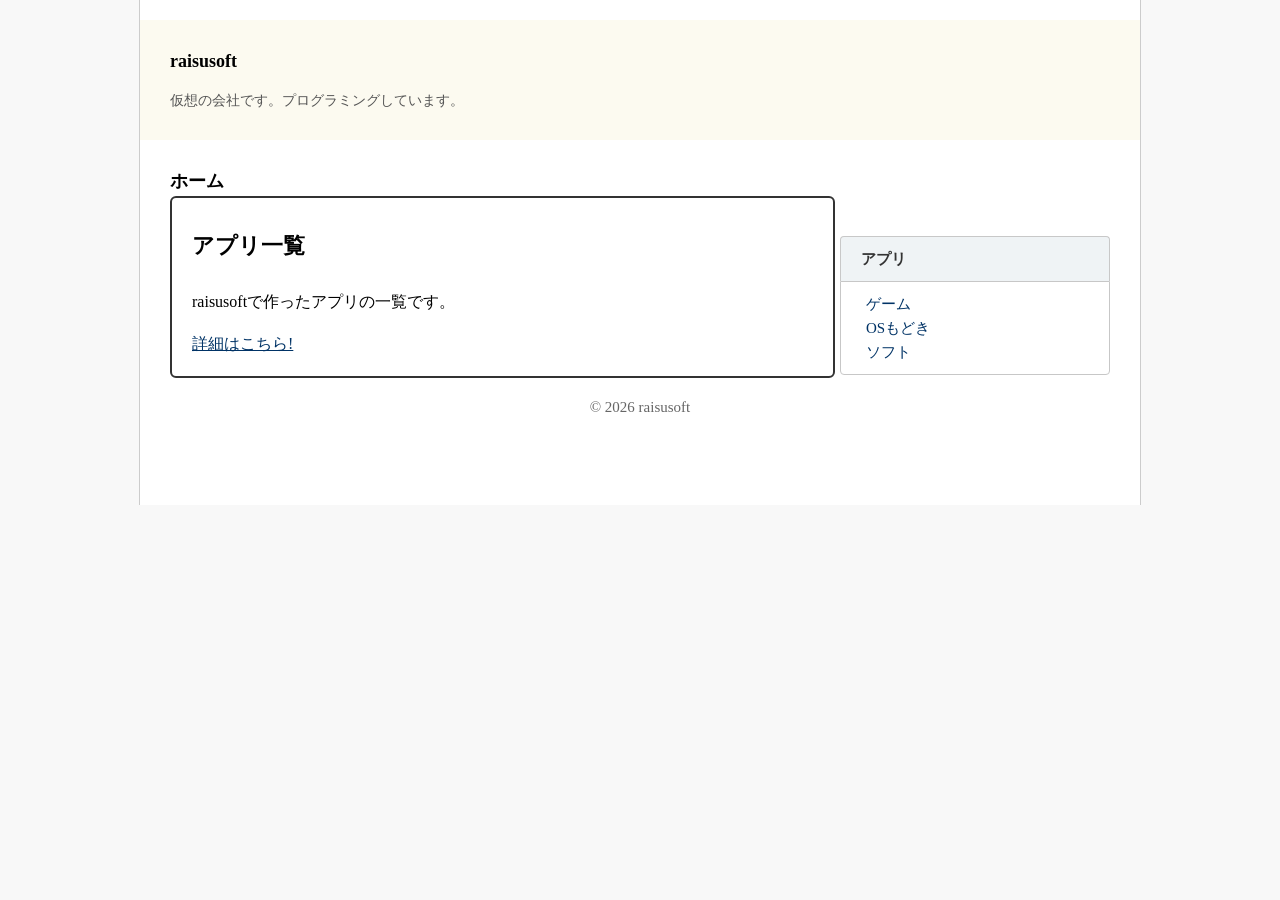
<file: index.html>
<!DOCTYPE html>
<html lang="ja">
<head>
<meta charset="UTF-8">
<title>raisusoft</title>
<link rel="icon" type="image/png" href="top.png">
<meta name="keywords" content="ページのキーワードA,B,C">
<meta name="description" content="ページの説明">
<meta name="viewport" content="width=device-width, initial-scale=1">
<link rel="stylesheet" href="style.css">
</head>
<body>
<div id="outer">
<header><h1><a href="index.html">raisusoft</a></h1>
<p>仮想の会社です。プログラミングしています。</p>
</header>
<div class="inner"><h1>ホーム</h1>
<div id="content">
<div class="box">
<h2>アプリ一覧</h2>
<p>raisusoftで作ったアプリの一覧です。</p>
<a href="app.html">詳細はこちら!</a>
</div>
</div>
</div>
<aside>
<div class="right-title">アプリ</div>
<div class="link">
<ul>
<a href="app.html">ゲーム</a>
<br>
<a href="app.html">OSもどき</a>
<br>
<a href="app.html">ソフト</a>
</ul>
</div>
</aside>
<footer>© 2026 raisusoft</footer>
</div></body>
</html>
</file>
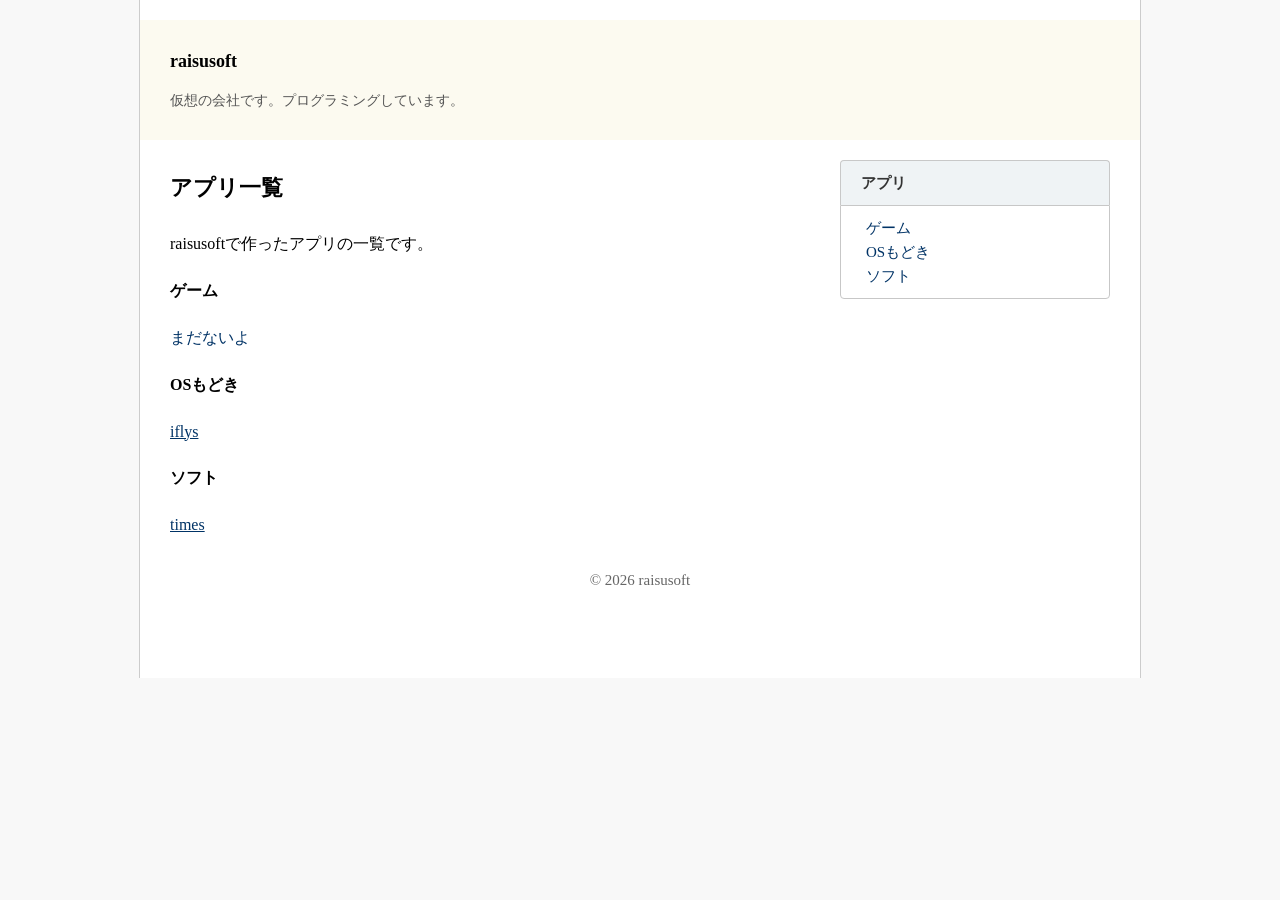
<file: app.html>
<!DOCTYPE html>
<html lang="ja">
<head>
<meta charset="UTF-8">
<title>raisusoft</title>
  <link rel="icon" type="image/png" href="top.png">
<meta name="keywords" content="ページのキーワードA,B,C">
<meta name="description" content="ページの説明">
<meta name="viewport" content="width=device-width, initial-scale=1">
<link rel="stylesheet" href="style.css">
</head>
<body>
<div id="outer">
<header><h1><a href="index.html">raisusoft</a></h1>
<p>仮想の会社です。プログラミングしています。</p>
</header>
<div id="content">
<div class="inner"><h2>アプリ一覧</h2>
<p>raisusoftで作ったアプリの一覧です。</p>
<h4>ゲーム</h4>
<a>まだないよ</a>
<h4>OSもどき</h4>
<a href="iflys.html">iflys</a>
<h4>ソフト</h4>
<a href="times.html">times</a>
</div>
</div>
<aside>
<div class="right-title">アプリ</div>
<div class="link">
<ul>
<a href="app.html">ゲーム</a>
<br>
<a href="app.html">OSもどき</a>
<br>
<a href="app.html">ソフト</a>
</ul>
</div>
</aside>
<footer>© 2026 raisusoft</footer>
</div></body>
</html>
</file>
<file: style.css>
@charset "UTF-8";
body {
	background-color: #f8f8f8;
	margin: 0;
	padding: 0;
	line-height: 1.6;
}
#outer {
	background-color: #fff;
	margin: 0 auto;
	width: 1000px;
	border-right: 1px solid #ccc;
	border-left: 1px solid #ccc;
}
header {
	padding: 20px 0 0 30px;
	height: 100px;
	background: linear-gradient(to bottom, rgba(252, 250, 240, 1), rgba(252, 250, 240, 1));
	font-size: 14px;
	color: #555;
	border-top: 20px solid #fff;
}
#content {
	float: left;
	width: 70%;
	box-sizing: border-box;
}
.small {
	font-size: 12px;
	font-style: italic;
}
.inner {
	margin: 0;
	padding: 20px 20px 20px 30px;
	box-sizing: border-box;
}
aside {
	color: #676767;
	font-size: 15px;
	width: 30%;
	float: right;
	padding: 20px 30px 0 0;
	box-sizing: border-box;
}
.right-title {
	margin: 0;
	padding: 10px 10px 10px 20px;
	font-weight: bold;
	background-color: #EFF3F5;
	color: #333;
	border-top: 1px solid #C8C8C8;
	border-right: 1px solid #C8C8C8;
	border-left: 1px solid #C8C8C8;
	border-radius: 4px 4px 0 0;
}
.link {
	margin: 0 0 10px 0;
	padding: 10px;
	border: 1px solid #c7c7c7;
	border-radius: 0 0 4px 4px;
}
.link a {
	font-weight: normal;
	color: #003366;
	text-decoration: none;
}
.link a:hover {
	text-decoration: underline;
}
.box {
  border: 2px solid #333; /* 2pxの黒っぽい実線で囲む */
  padding: 20px;          /* 枠線と中の文字とのすき間 */
  border-radius: 6px;     /* 角を少し丸くする（直角がいいなら消してOK） */
}
ul {
	margin: 0 0 0 1em;
	padding: 0;
}
.link li {
	list-style: none;
	margin-bottom: 4px;
}
img {
	max-width: 100%;
	height: auto;
	border: 0;
}
hr {
	border-width: 1px 0 0 0;
	border-style: solid;
	border-color: #ccc;
	height: 1px;
}
a {
	font-weight: normal;
	border-bottom-width: 1px;
	border-bottom-color: #CCC;
	color: #003366;
}
h1 {
	font-weight: bold;
	font-size: 18px;
	margin: 0;
	padding: 7px 0 0 0;
}
h1 a {
	font-weight: bold;
	color: #000;
	text-decoration: none;
}
h1 a:hover {
	text-decoration: underline;
	color: #357109;
}
h2 {
	font-size: 22px;
	color: #000;
	margin: 0;
	padding: 10px 10px 10px 0;
}
h3 {
	font-size: 16px;
	color: #000;
	padding-left: 5px;
}
footer {
	color: #666;
	font-size: 15px;
	height: 100px;
	text-align: center;
	clear: both;
	padding: 10px 0;
}
@media screen and (max-width: 767px) {
#outer {
	width: 100%;
}
#content {
	float: none;
	width: 100%;
}
aside {
	width: 100%;
	float: none;
	padding: 20px 0 0 0;
}
header, .inner {
	padding-left: 15px;
	padding-right: 15px;
}
.link {
	margin: 0 10px 10px;
}
.right-title {
	margin: 0 10px;
}
h1 {
	font-size: 16px;
}
h2 {
	font-size: 20px;
}
h3 {
	font-size: 14px;
}
footer {
	font-size: 13px;
}
}
</file>
